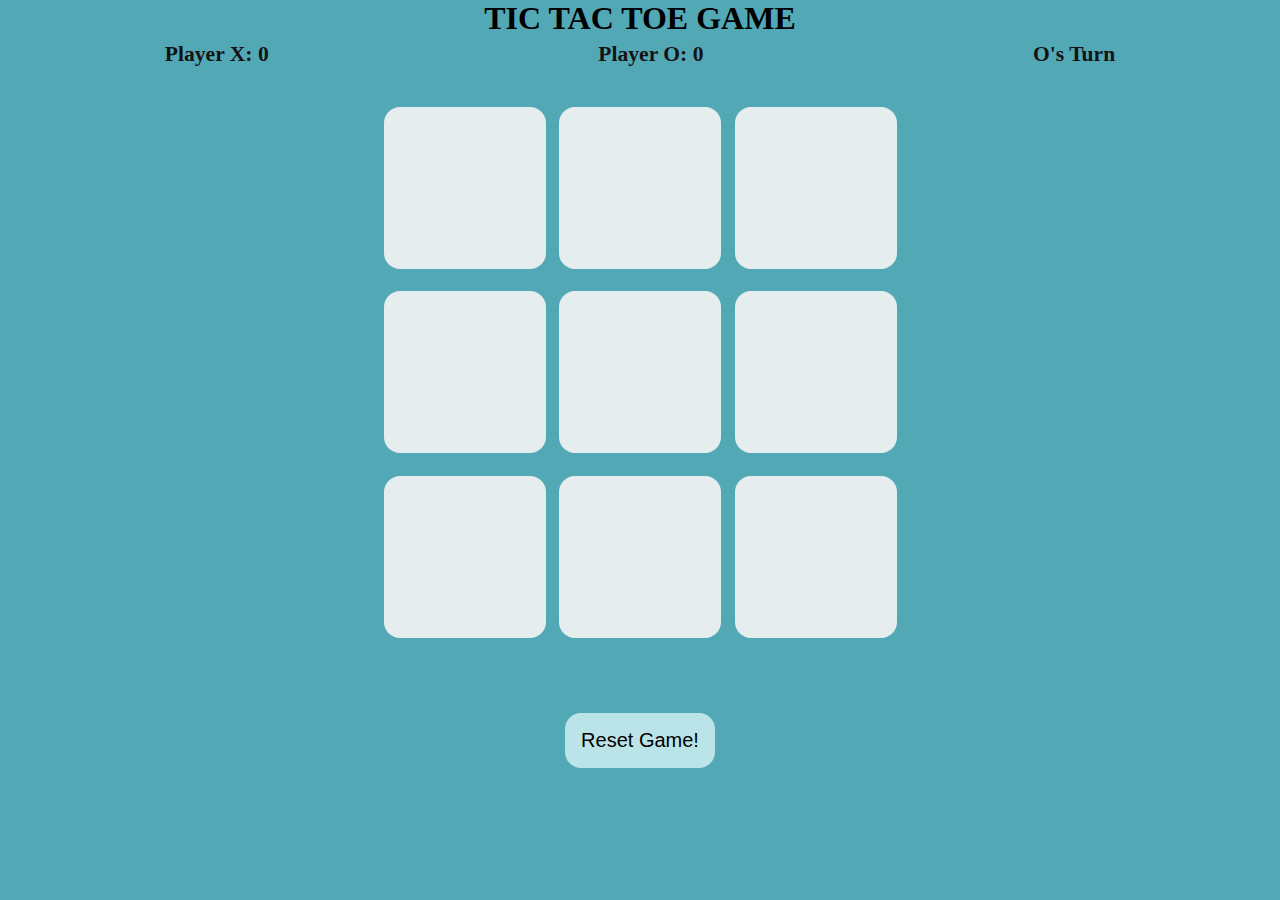
<file: index.html>
<!DOCTYPE html>
<html lang="en">

<head>
    <meta charset="UTF-8">
    <meta name="viewport" content="width=device-width, initial-scale=1.0">
    <title>TIC TAC TOE GAME</title>
    <link rel="stylesheet" href="style.css">
</head>

<body>
    <div class="msg-container hide">
        <p id="msg">Winner!</p>
        <button id="new-btn">New Game!</button>

    </div>
    <main>
        <h1>TIC TAC TOE GAME</h1>
        <div class="scoreboard">
            <p>Player X: <span id="scoreX">0</span></p>
            <p>Player O: <span id="scoreO">0</span></p>
            <p id="turn-indicator">O's Turn</p>
        </div>
        <div class="container">
            <center>
                <div class="game">
                    <button class="box"></button>
                    <button class="box"></button>
                    <button class="box"></button>
                    <button class="box"></button>
                    <button class="box"></button>
                    <button class="box"></button>
                    <button class="box"></button>
                    <button class="box"></button>
                    <button class="box"></button>
            </center>
        </div>
        </div>
        <button id="reset">Reset Game!</button>
    </main>
    <script src="app.js"></script>
</body>

</html>
</file>
<file: style.css>
* {
    margin: 0;
    padding: 0;
}

body {
    background-color: #53a8b6;
    text-align: center;
}

.container {
    height: 70vh;
    justify-content: center;
    align-items: center;
}

.game {
    padding: 19px;
    height: 60vmin;
    width: 60vmin;
    display: flex;
    flex-wrap: wrap;
    justify-content: center;
    align-items: center;
    gap: 1.5vmin;
}

.box {
    height: 18vmin;
    width: 18vmin;
    border-radius: 1rem;
    border: none;
    font-size: 8vmin;
    color: #11263b;
    background-color: #e6edee;

}

#reset {
    padding: 1rem;
    background-color: #bbe4e9;
    font-size: 1.25rem;
    border-radius: 1rem;
    border: none;

}

#new-btn {
    padding: 1rem;
    background-color: #bbe4e9;
    font-size: 1.25rem;
    border-radius: 1rem;
    border: none;

}

#msg {
    color: bisque;
    font-size: 5vmin;
}

.msg-container {
    height: 30vmin;
}

.hide {
    display: none;
}
.scoreboard {
    font-size: 1.35rem;
    margin-bottom: 1rem;
    display: flex;
    justify-content: space-around;
    color: #141313;
    font-weight: bold;
    margin-top: 5px;
    /* font-weight: 400; */
}
</file>
